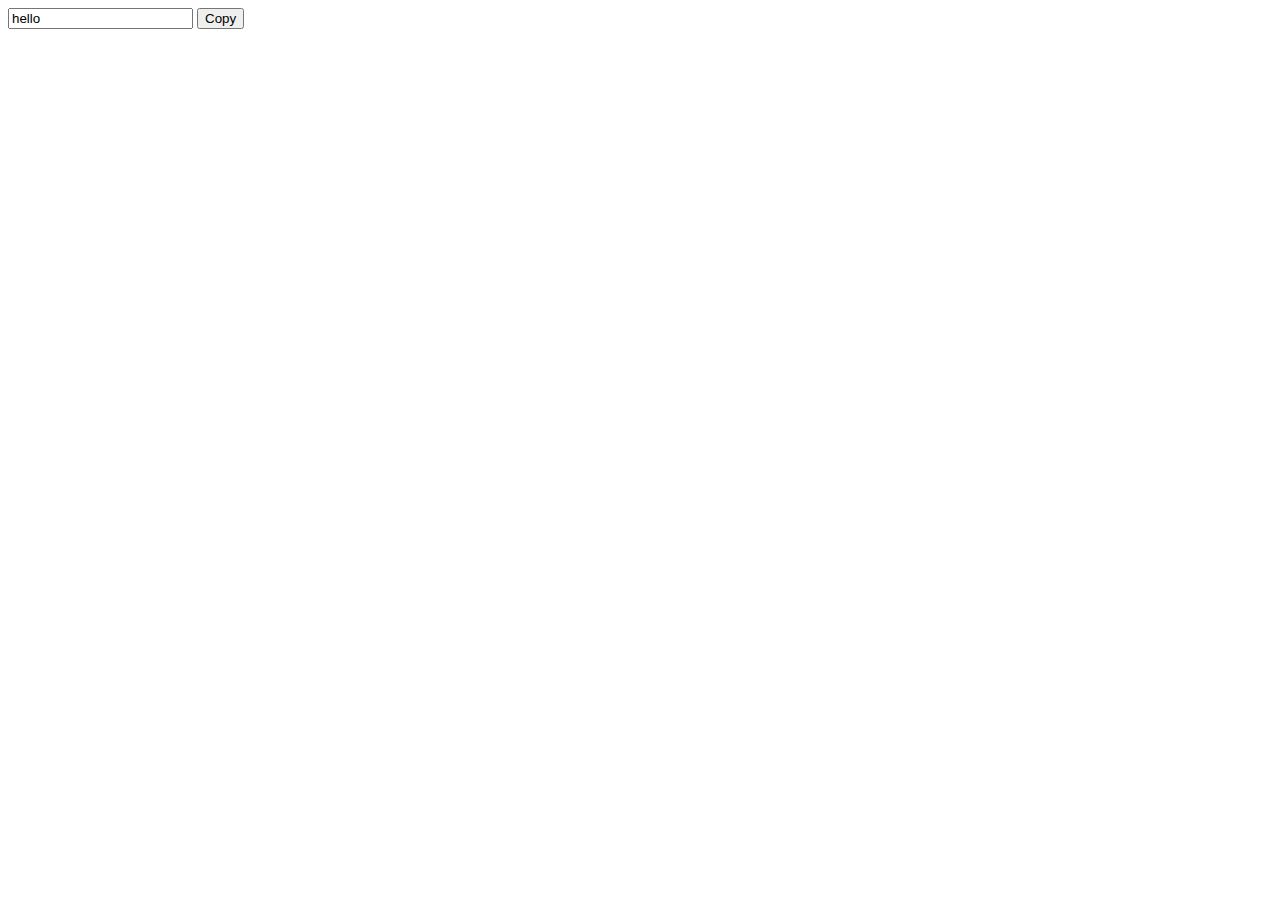
<file: USD-BTC-Converter-master/js/clipboard.js-master/demo/target-input.html>
<!DOCTYPE html>
<html lang="en">
<head>
    <meta charset="UTF-8">
    <title>target-input</title>
    <meta name="viewport" content="width=device-width, initial-scale=1">
</head>
<body>
    <!-- 1. Define some markup -->
    <input id="foo" type="text" value="hello">
    <button class="btn" data-clipboard-action="copy" data-clipboard-target="#foo">Copy</button>

    <!-- 2. Include library -->
    <script src="../dist/clipboard.min.js"></script>

    <!-- 3. Instantiate clipboard -->
    <script>
    var clipboard = new Clipboard('.btn');

    clipboard.on('success', function(e) {
        console.log(e);
    });

    clipboard.on('error', function(e) {
        console.log(e);
    });
    </script>
</body>
</html>
</file>
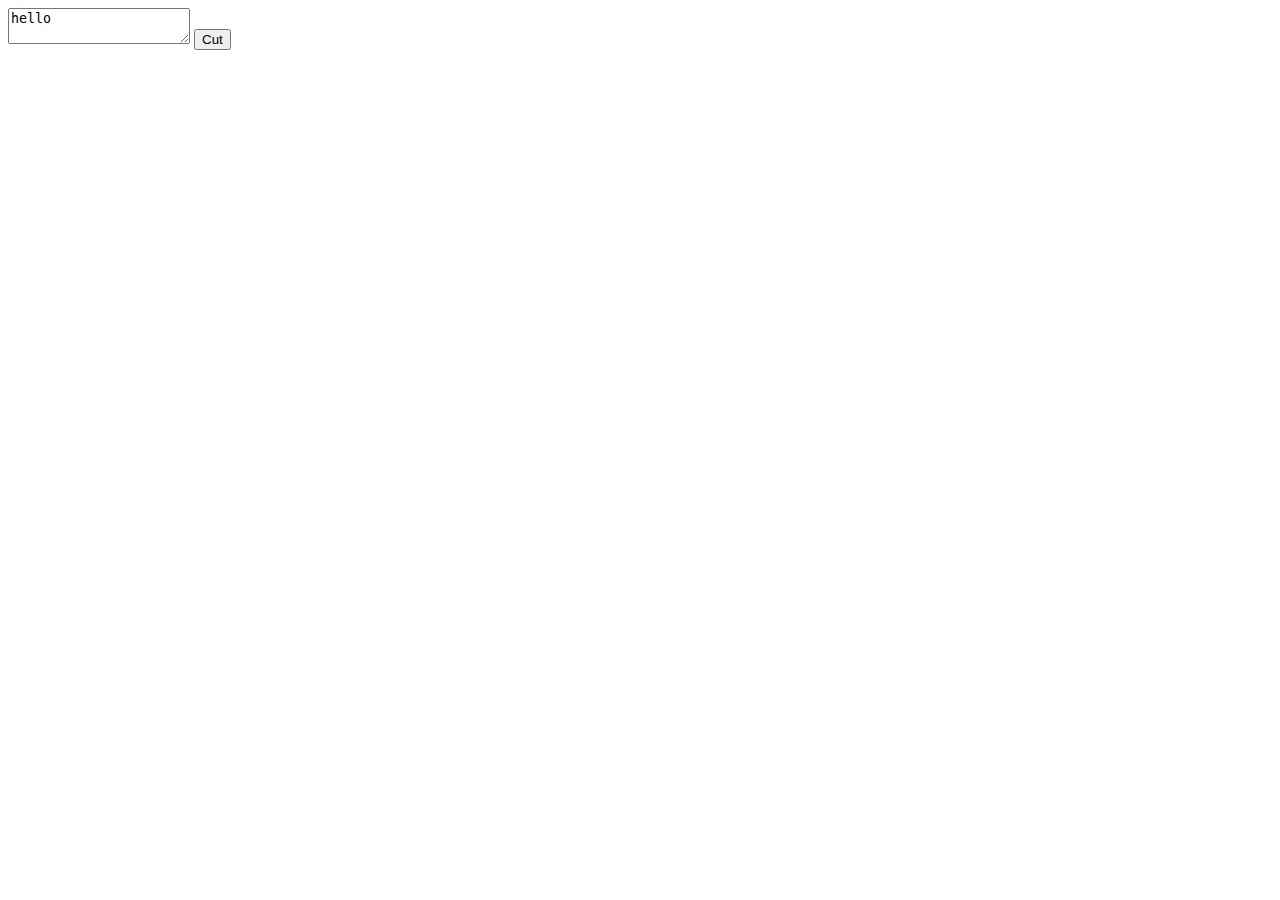
<file: USD-BTC-Converter-master/js/clipboard.js-master/demo/target-textarea.html>
<!DOCTYPE html>
<html lang="en">
<head>
    <meta charset="UTF-8">
    <title>target-textarea</title>
    <meta name="viewport" content="width=device-width, initial-scale=1">
</head>
<body>
    <!-- 1. Define some markup -->
    <textarea id="bar">hello</textarea>
    <button class="btn" data-clipboard-action="cut" data-clipboard-target="#bar">Cut</button>

    <!-- 2. Include library -->
    <script src="../dist/clipboard.min.js"></script>

    <!-- 3. Instantiate clipboard -->
    <script>
    var clipboard = new Clipboard('.btn');

    clipboard.on('success', function(e) {
        console.log(e);
    });

    clipboard.on('error', function(e) {
        console.log(e);
    });
    </script>
</body>
</html>
</file>
